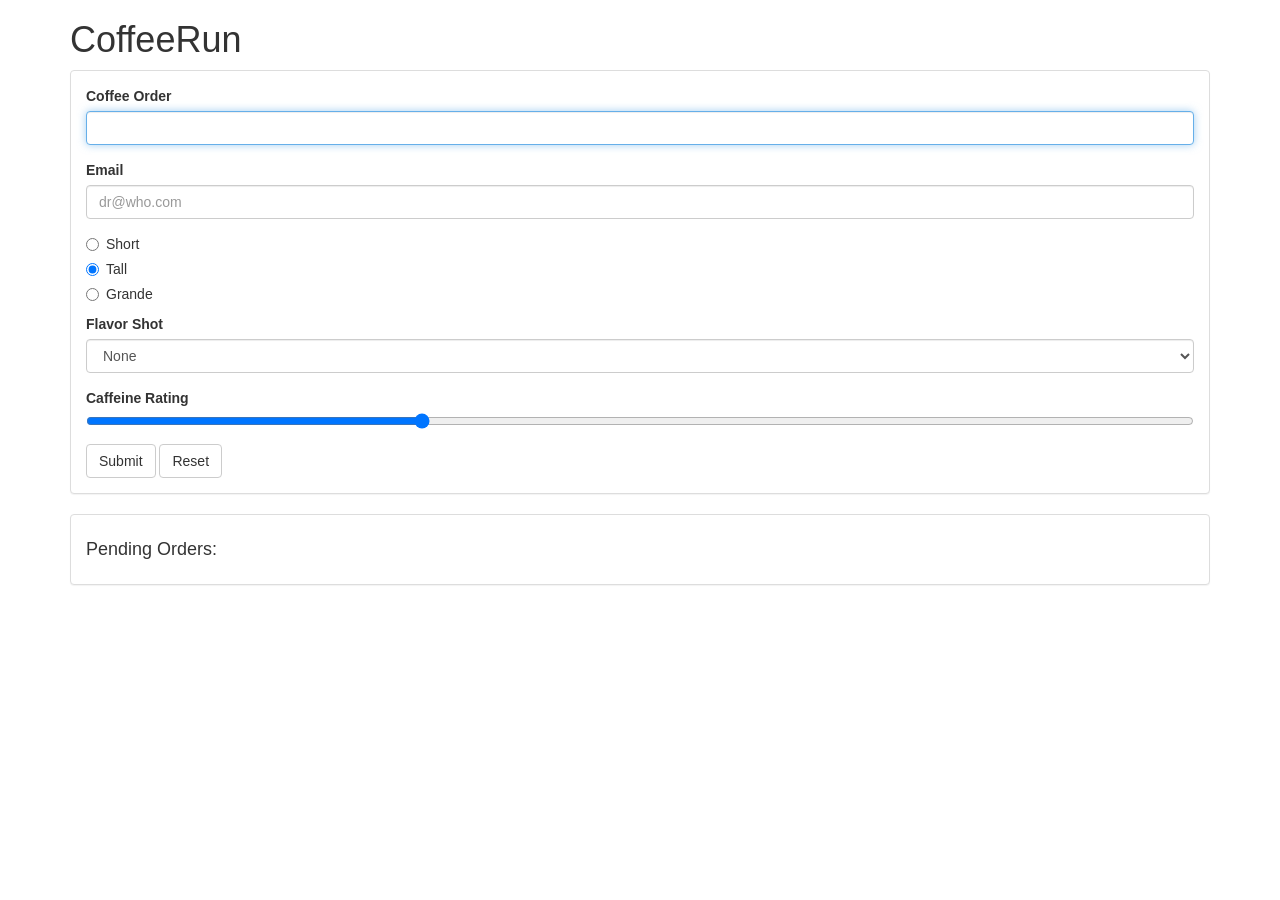
<file: index.html>
<!DOCTYPE html>
<html>

<head>
  <meta charset="utf-8">
  <title>coffeerun</title>
  <link rel="stylesheet" href="https://cdnjs.cloudflare.com/ajax/libs/twitter-bootstrap/3.3.6/css/bootstrap.min.css">
</head>

<body class="container">
  <header>
    <h1>CoffeeRun</h1>
  </header>
  <section>
    <div class="panel panel-default">
      <div class="panel-body">
        <form data-coffee-order="form">
          <div class="form-group">
            <label for="coffeeOrder">Coffee Order</label>
            <input class="form-control" name="coffee" id="coffeeOrder" autofocus>
          </div>
          <div class="form-group">
            <label for="emailInput">Email</label>
            <input class="form-control" type="email" name="emailAddress" id="emailInput" value="" placeholder="dr@who.com">
          </div>
          <div class="radio">
            <label>
              <input type="radio" name="size" value="short">
              Short
            </label>
          </div>
          <div class="radio">
            <label>
              <input type="radio" name="size" value="tall" checked>
              Tall
            </label>
          </div>
          <div class="radio"><label><input type="radio" name="size" value="grande">
              Grande
            </label>
          </div>
          <div class="form-group">
            <label for="flavorShot">Flavor Shot</label>
            <select id="flavorShot" class="form-control" name="flavor">
              <option value="">None</option>
              <option value="caramel">Caramel</option>
              <option value="almond">Almond</option>
              <option value="mocha">Mocha</option>
            </select>
          </div>
          <div class="form-group">
            <label for="strengthLevel">Caffeine Rating</label>
            <input name="strength" id="strengthLevel" type="range" value="30">
          </div>
          <button type="submit" class="btn btn-default">Submit</button>
          <button type="reset" class="btn btn-default">Reset</button>
        </form>
      </div>
    </div>
    <div class="panel panel-default">
      <div class="panel-body">
        <h4>Pending Orders:</h4>
        <div data-coffee-order="checklist">
        </div>
      </div>
    </div>
  </section>
  <script src="https://cdnjs.cloudflare.com/ajax/libs/jquery/2.1.4/jquery.min.js" charset="utf-8"></script>
  <script src="scripts/checklist.js" charset="utf-8"></script>
  <script src="scripts/formhandler.js" charset="utf-8"></script>
  <script src="scripts/datastore.js" charset="utf-8"></script>
  <script src="scripts/truck.js" charset="utf-8"></script>
  <script src="scripts/main.js" charset="utf-8"></script>
</body>

</html>
</file>
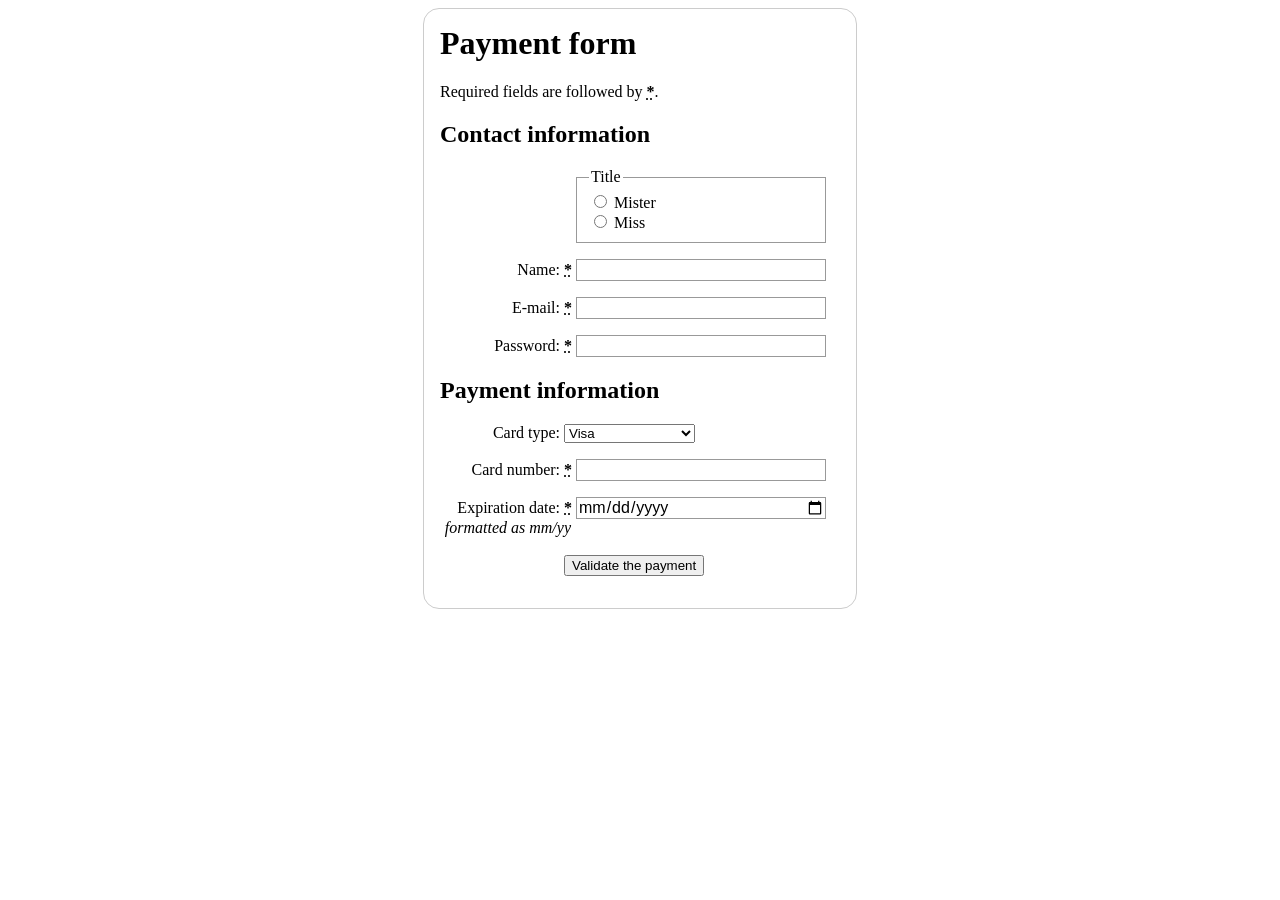
<file: payment.html>
<!DOCTYPE html>
<html lang="en-US">

<head>
  <link href="payment-form.css" rel="stylesheet">
  <meta charset="utf-8">
  <title>My test page</title>
</head>

<body>
  <form>
    <h1>Payment form</h1>
    <p>Required fields are followed by <strong><abbr title="required">*</abbr></strong>.</p>
    <section>
      <h2>Contact information</h2>
      <fieldset>
        <legend>Title</legend>
        <ul>
          <li>
            <label for="title_1">
              <input type="radio" id="title_1" name="title" value="M.">
              Mister
            </label>
          </li>
          <li>
            <label for="title_2">
              <input type="radio" id="title_2" name="title" value="Ms.">
              Miss
            </label>
          </li>
        </ul>
      </fieldset>
      <p>
        <label for="name">
          <span>Name: </span>
          <strong><abbr title="required">*</abbr></strong>
        </label>
        <input type="text" id="name" name="username">
      </p>
      <p>
        <label for="mail">
          <span>E-mail: </span>
          <strong><abbr title="required">*</abbr></strong>
        </label>
        <input type="email" id="mail" name="usermail">
      </p>
      <p>
        <label for="pwd">
          <span>Password: </span>
          <strong><abbr title="required">*</abbr></strong>
        </label>
        <input type="password" id="pwd" name="password">
      </p>
    </section>
    <section>
      <h2>Payment information</h2>
      <p>
        <label for="card">
          <span>Card type:</span>
        </label>
        <select id="card" name="usercard">
          <option value="visa">Visa</option>
          <option value="mc">Mastercard</option>
          <option value="amex">American Express</option>
        </select>
      </p>
      <p>
        <label for="number">
          <span>Card number:</span>
          <strong><abbr title="required">*</abbr></strong>
        </label>
        <input type="number" id="number" name="cardnumber">
      </p>
      <p>
        <label for="date">
          <span>Expiration date:</span>
          <strong><abbr title="required">*</abbr></strong>
          <em>formatted as mm/yy</em>
        </label>
        <input type="date" id="date" name="expiration">
      </p>
    </section>
    <p> <button type="submit">Validate the payment</button> </p>
  </form>
</body>

</html>
</file>
<file: payment-form.css>
h1 {
  margin-top: 0;
}

ul {
  margin: 0;
  padding: 0;
  list-style: none;
}

form {
  margin: 0 auto;
  width: 400px;
  padding: 1em;
  border: 1px solid #CCC;
  border-radius: 1em;
}

div+div {
  margin-top: 1em;
}

label span {
  display: inline-block;
  width: 120px;
  text-align: right;
}

input, textarea {
  font: 1em sans-serif;
  width: 250px;
  box-sizing: border-box;
  border: 1px solid #999;
}

input[type=checkbox], input[type=radio] {
  width: auto;
  border: none;
}

input:focus, textarea:focus {
  border-color: #000;
}

textarea {
  vertical-align: top;
  height: 5em;
  resize: vertical;
}

fieldset {
  width: 250px;
  box-sizing: border-box;
  margin-left: 136px;
  border: 1px solid #999;
}

button {
  margin: 20px 0 0 124px;
}

label {
  position: relative;
}

label em {
  position: absolute;
  right: 5px;
  top: 20px;
}
</file>
